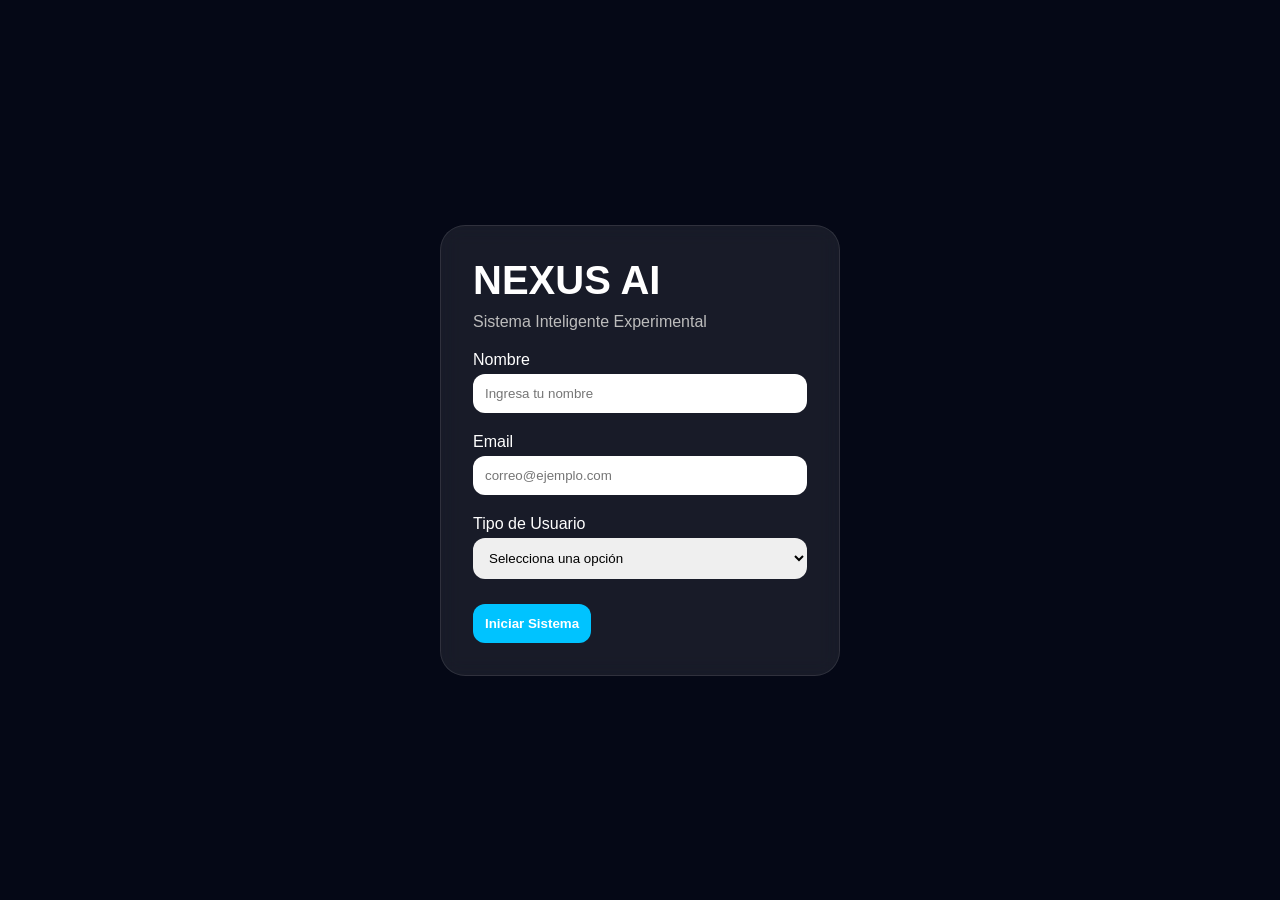
<file: index.html>
<!DOCTYPE html>
<html lang="es">

<head>

    <meta charset="UTF-8">
    <meta name="viewport" content="width=device-width, initial-scale=1.0">

    <title>NEXUS AI</title>

    <link rel="stylesheet" href="styles.css">

</head>

<body class="theme-blue">

    <div id="particles"></div>

    <main class="login-container">

        <section class="glass-card">

            <h1 class="logo">NEXUS AI</h1>

            <p class="subtitle">
                Sistema Inteligente Experimental
            </p>

            <form id="loginForm">

                <div class="input-group">

                    <label>Nombre</label>

                    <input
                        type="text"
                        id="nombre"
                        placeholder="Ingresa tu nombre"
                    >

                    <small id="errorNombre" class="error"></small>

                </div>

                <div class="input-group">

                    <label>Email</label>

                    <input
                        type="email"
                        id="email"
                        placeholder="correo@ejemplo.com"
                    >

                    <small id="errorEmail" class="error"></small>

                </div>

                <div class="input-group">

                    <label>Tipo de Usuario</label>

                    <select id="tipoUsuario">

                        <option value="">
                            Selecciona una opción
                        </option>

                        <option value="Estudiante">
                            Estudiante
                        </option>

                        <option value="Profesor">
                            Profesor
                        </option>

                        <option value="Administrador">
                            Administrador
                        </option>

                    </select>

                    <small id="errorTipo" class="error"></small>

                </div>

                <button type="submit" class="btn-primary">
                    Iniciar Sistema
                </button>

            </form>

        </section>

    </main>

    <script src="particles.js"></script>
    <script src="login.js"></script>

</body>

</html>
</file>
<file: styles.css>
*{
    margin:0;
    padding:0;
    box-sizing:border-box;
    font-family:Arial,sans-serif;
}

body{
    min-height:100vh;
    overflow:hidden;
    transition:0.4s;
    color:white;
}

.theme-blue{
    background:#050816;
}

.theme-red{
    background:#240404;
}

.theme-green{
    background:#031b16;
}

.theme-purple{
    background:#170924;
}

#particles{
    position:fixed;
    width:100%;
    height:100%;
    overflow:hidden;
    z-index:-1;
}

.particle{
    position:absolute;
    bottom:-20px;
    background:white;
    border-radius:50%;
    animation:float linear infinite;
}

@keyframes float{

    from{
        transform:translateY(0);
    }

    to{
        transform:translateY(-120vh);
    }

}

.login-container{
    display:flex;
    justify-content:center;
    align-items:center;
    min-height:100vh;
}

.glass-card{
    width:400px;
    padding:2rem;
    border-radius:25px;
    background:rgba(255,255,255,0.08);
    backdrop-filter:blur(10px);
    border:1px solid rgba(255,255,255,0.1);
}

.logo{
    font-size:2.5rem;
    margin-bottom:10px;
}

.subtitle{
    margin-bottom:20px;
    color:#bdbdbd;
}

.input-group{
    display:flex;
    flex-direction:column;
    margin-bottom:15px;
}

input,
select,
button{
    padding:12px;
    border:none;
    border-radius:12px;
    margin-top:5px;
}

button{
    cursor:pointer;
}

.btn-primary{
    background:#00c3ff;
    color:white;
    font-weight:bold;
}

.error{
    color:#ff7272;
    margin-top:5px;
}

.sidebar{
    position:fixed;
    width:250px;
    height:100vh;
    padding:20px;
    background:rgba(255,255,255,0.08);
    backdrop-filter:blur(10px);
}

.online-dot{
    width:10px;
    height:10px;
    background:#00ff88;
    border-radius:50%;
    display:inline-block;
    margin-right:8px;
    animation:pulse 1s infinite;
}

@keyframes pulse{

    0%{
        opacity:1;
    }

    50%{
        opacity:0.3;
    }

    100%{
        opacity:1;
    }

}

.commands{
    margin-top:30px;
}

.commands ul{
    margin-top:10px;
    padding-left:20px;
}

.commands li{
    margin-bottom:8px;
}

.logout-btn{
    margin-top:30px;
    width:100%;
    background:crimson;
    color:white;
}

.dashboard-main{
    margin-left:260px;
    padding:20px;
}

.chat-box{
    height:75vh;
    overflow-y:auto;
    padding:20px;
    border-radius:20px;
    background:rgba(255,255,255,0.05);
    display:flex;
    flex-direction:column;
    gap:15px;
}

.mensaje{
    max-width:70%;
    padding:15px;
    border-radius:15px;
    white-space:pre-line;
}

.usuario{
    background:#00c3ff;
    align-self:flex-end;
}

.nexus{
    background:#7c3aed;
    align-self:flex-start;
}

.chat-form{
    display:flex;
    gap:10px;
    margin-top:20px;
}

.chat-form input{
    flex:1;
}

.chat-form button{
    background:#00c3ff;
    color:white;
}
</file>
